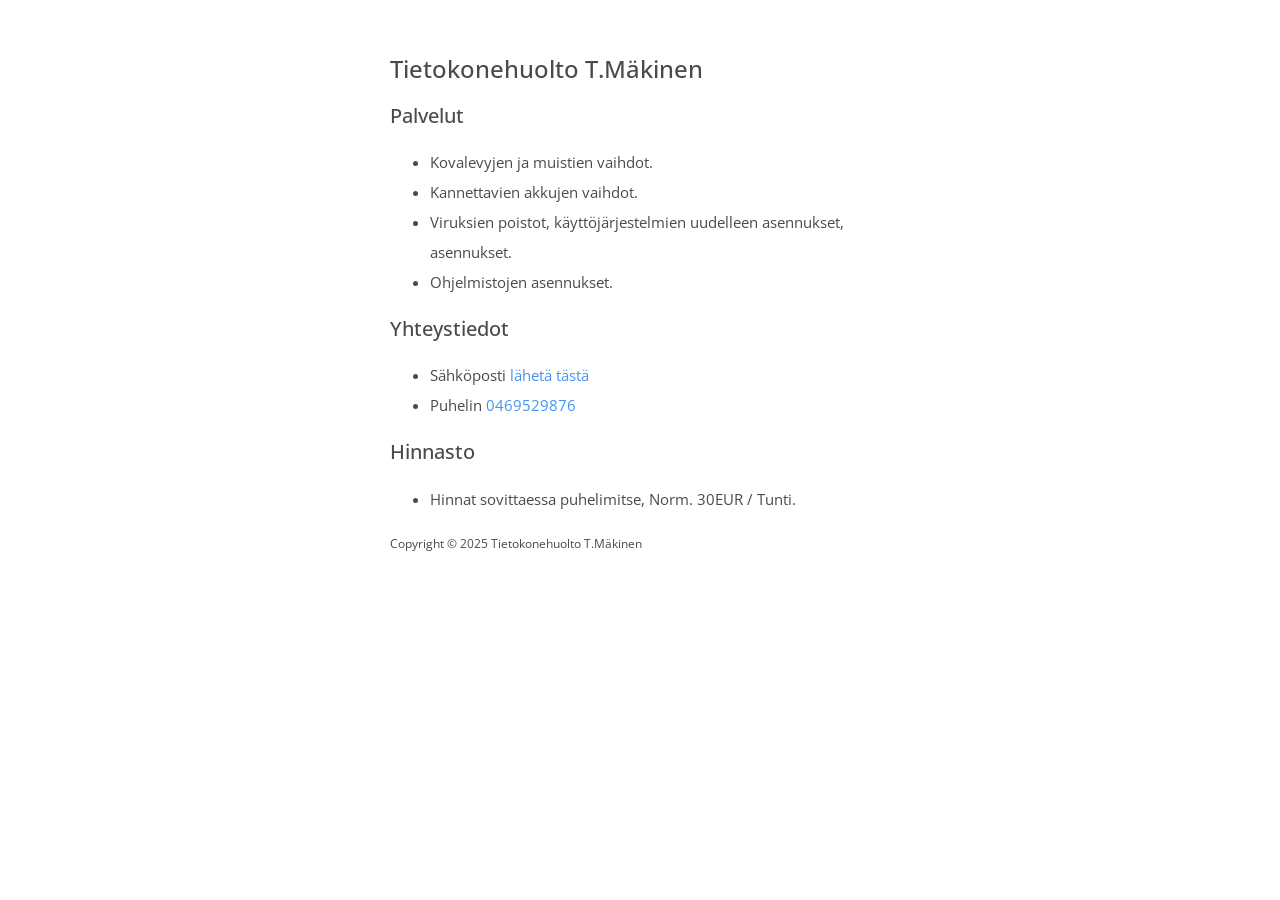
<file: index.html>
<!DOCTYPE html>
<html lang="fi">
<head>
    <meta charset="UTF-8">
    <meta name="viewport" content="width=device-width, initial-scale=1.0">
    <meta name="author" content="Tietokonehuolto T.Makinen">
    <meta name="keywords" content="Mäkinen, Tietokonehuolto T.Mäkinen, Huolto">
    <meta name="description" content="">

    <title>Tietokonehuolto &ndash; T.Mäkinen</title>

    <!-- styles icons -->
    <link rel="shortcut icon" type="image/x-icon" href="assets/img/favicon.ico">
    <link rel="stylesheet" href="assets/css/index.css">

</head>
<body>
    <!-- sisältö -->
    <div class="content">
        <h1>Tietokonehuolto T.Mäkinen</h1>
        <h2>Palvelut</h2>
        <ul>
            <li>Kovalevyjen ja muistien vaihdot.</li>
            <li>Kannettavien akkujen vaihdot.</li>
            <li>Viruksien poistot, käyttöjärjestelmien uudelleen asennukset, asennukset.</li>
            <li>Ohjelmistojen asennukset.</li>
        </ul>
        <!-- yhteystiedot -->
         <h2>Yhteystiedot</h2>
         <ul>
            <li>Sähköposti <a href="mailto:teemu.makinen01@gmail.com">lähetä tästä</a></li>
            <li>Puhelin <a href="tel:+358469529876">0469529876</a></li>
         </ul>
         <h2>Hinnasto</h2>
         <ul>
            <li>Hinnat sovittaessa puhelimitse, Norm. 30EUR / Tunti.</li>
         </ul>
         <footer>
            <p class="small">Copyright © 2025 Tietokonehuolto T.Mäkinen</p>
         </footer>
    </div>
</body>
<!-- Copyright © 2025 Tietokonehuolto T.Mäkinen -->
</html>
</file>
<file: assets/css/index.css>
/* Google fonts */
@import url('https://fonts.googleapis.com/css2?family=Open+Sans:ital,wght@0,300..800;1,300..800&display=swap');

html {
    font-family: "Open Sans", sans-serif;
    font-size: 15px;
    color: #4a4a4a;
}

body {
    padding: 15px;
}

a {
    color: #4493f8;
    text-decoration: none;
}

h1 {
    font-size: 24px;
    font-weight: 500;
}

h2 {
    font-size: 20px;
    font-weight: 500;
}

ul {
    list-style: disc;
}

li {
    display: list-item;
}

.content {
    max-width: 500px;
    margin: 0 auto;
    line-height: 30px;
    padding: 15px;
}

.footer {
    position: absolute;
    bottom: 0;
    width: 100%;
}

.small {
    font-size: 12px;
}
</file>
